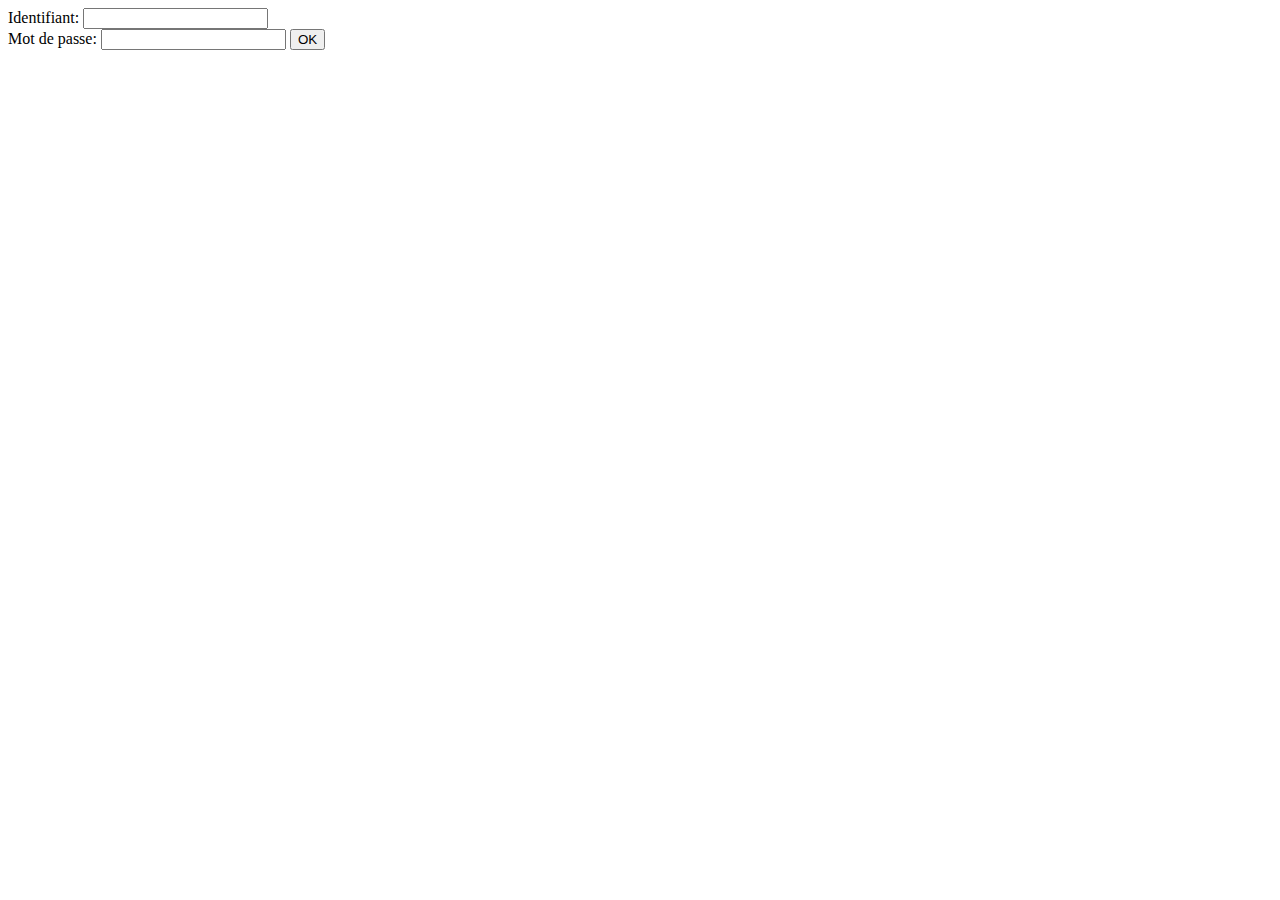
<file: day04/ex01/index.html>
<!DOCTYPE html>
<html>
	<body>
		<form action="create.php" method="post">
			Identifiant: <input type="text" name="login" value="">
			<br />
			Mot de passe: <input type="password" name="passwd">
			<input type="submit" name="submit" value="OK">
		</form>
	</body>
</html>
</file>
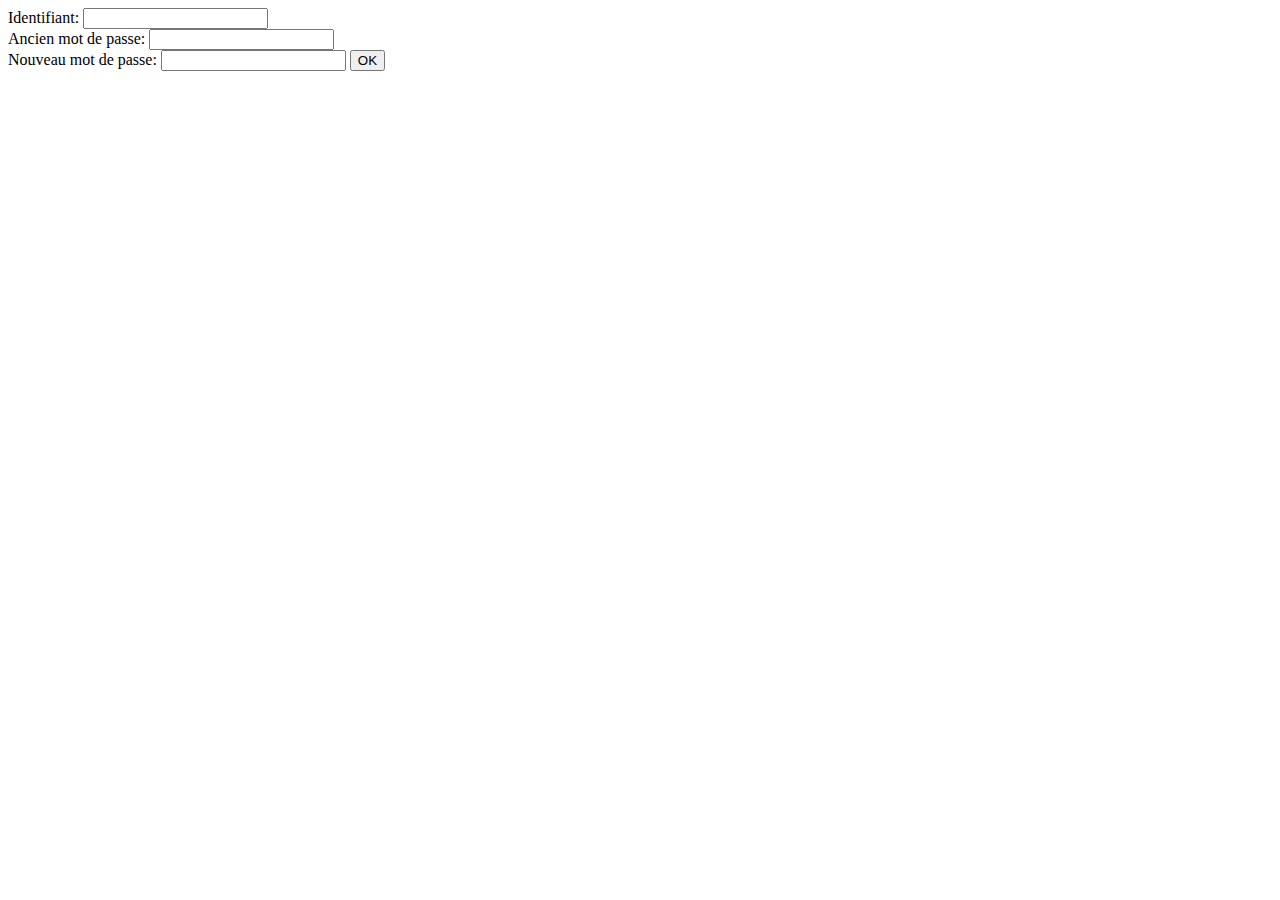
<file: day04/ex02/index.html>
<!DOCTYPE html>
<html>
	<body>
		<form action="create.php" method="post">
			Identifiant: <input type="text" name="login" value="">
			<br />
			Ancien mot de passe: <input type="password" name="oldpw">
			<br />
			Nouveau mot de passe: <input type="password" name="newpw">
			<input type="submit" name="submit" value="OK">
		</form>
	</body>
</html>
</file>
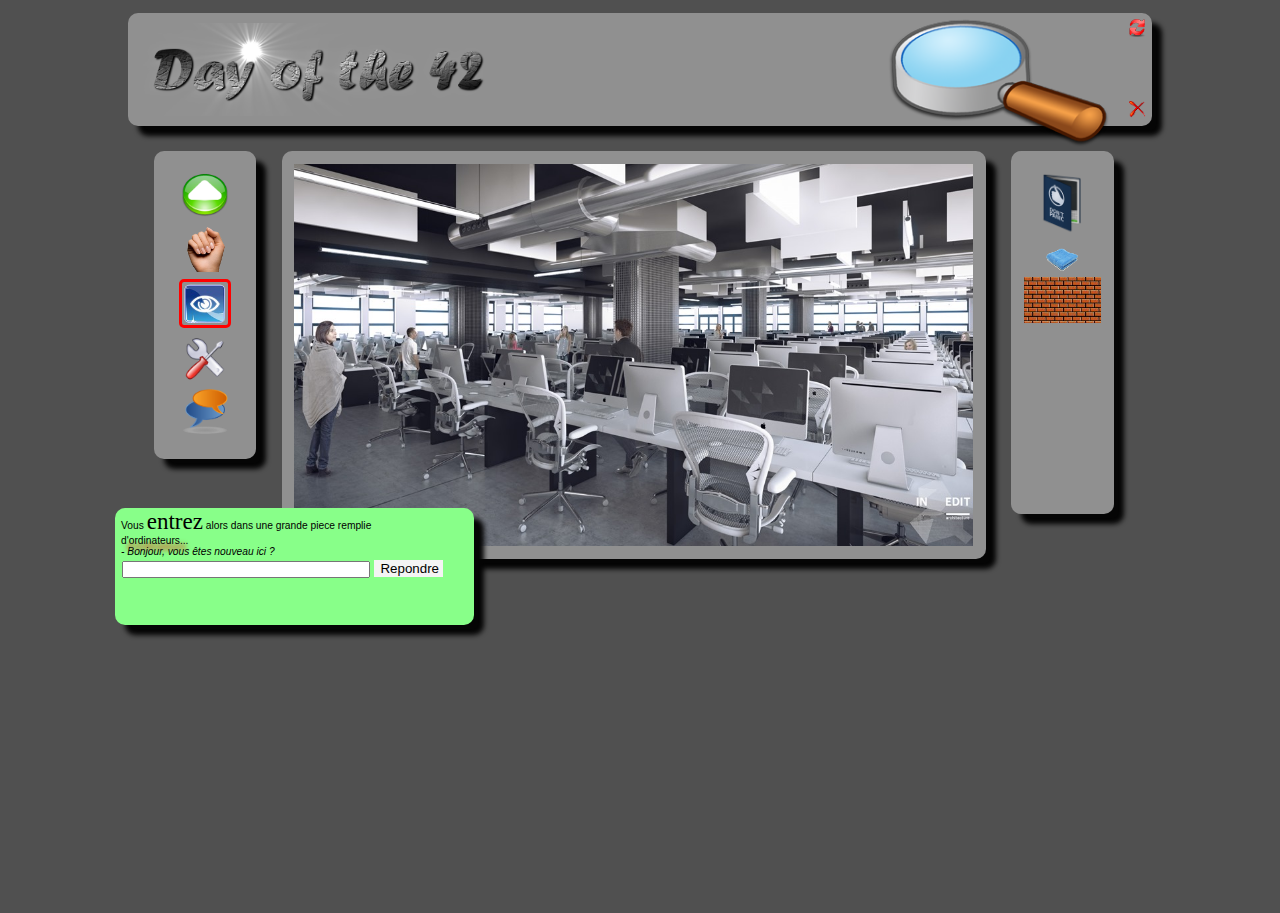
<file: day00/ex02/doft.html>
<!DOCTYPE html>
<html>

<head>
	<title>Day of the 42</title>
	<link rel="stylesheet" href="doft.css">
</head>

<body>
	<div class="grey_bar top_bar">
		<img id="day_of" src="resources/day_of_the_42.png" alt="title">
		<img id="loupe" src="resources/loupe.png" alt="loupe">

		<div id="top_link">
			<a href="http://www.disney.com" id="disney">
				<img id="reload" src="resources/reload.png" alt="icone_de_reload">
			</a>
			<a href="http://www.relaischateaux.com" id="chateau">
				<img id="close" src="resources/close.gif" alt="icone_close">
			</a>
		</div>

	</div>
	<div class="grey_bar left_bar">
		<img src="resources/arrow.png" alt="Avancer" id="arrow">
		<img src="resources/main.png" alt="Prendre" id="main">
		<img src="resources/oeil.png" alt="Regarder" id="oeil">
		<img src="resources/outil.png" alt="Utiliser" id="outil">
		<img src="resources/chat-icon.png" alt="Parler" id="chat">
	</div>
	<div class="grey_bar middle_bar">
		<img id="cluster" src="resources/cluster.jpg" alt="image_of_a_cluster">
		<a id="ikea" href="http://www.ikea.com"></a>
		<a id="apple" href="http://www.apple.com"></a>
	</div>
	<div class="grey_bar right_bar">
		<img src="resources/book.png" alt="livre" id="book">
		<img src="resources/towel.png" alt="serviette" id="towel">
		<div id="brick">
			<img src="resources/brick.jpg" alt="brick" id="brick_block">
			<img src="resources/brick.jpg" alt="brick" id="brick_block">
		</div>

	</div>
	<div class="chat_box">
		<p>Vous <span id="enter">entrez</span> alors dans une grande piece remplie <span id="underline" >d'ordinateurs</span>...</p>
		<p id="reponse">- Bonjour, vous êtes nouveau ici ?</p>
		<form>
			<input type="text" id="formu">
			<input type="submit" value="Repondre" id="repondre">
		</form>
	</div>
</body>

</html>
</file>
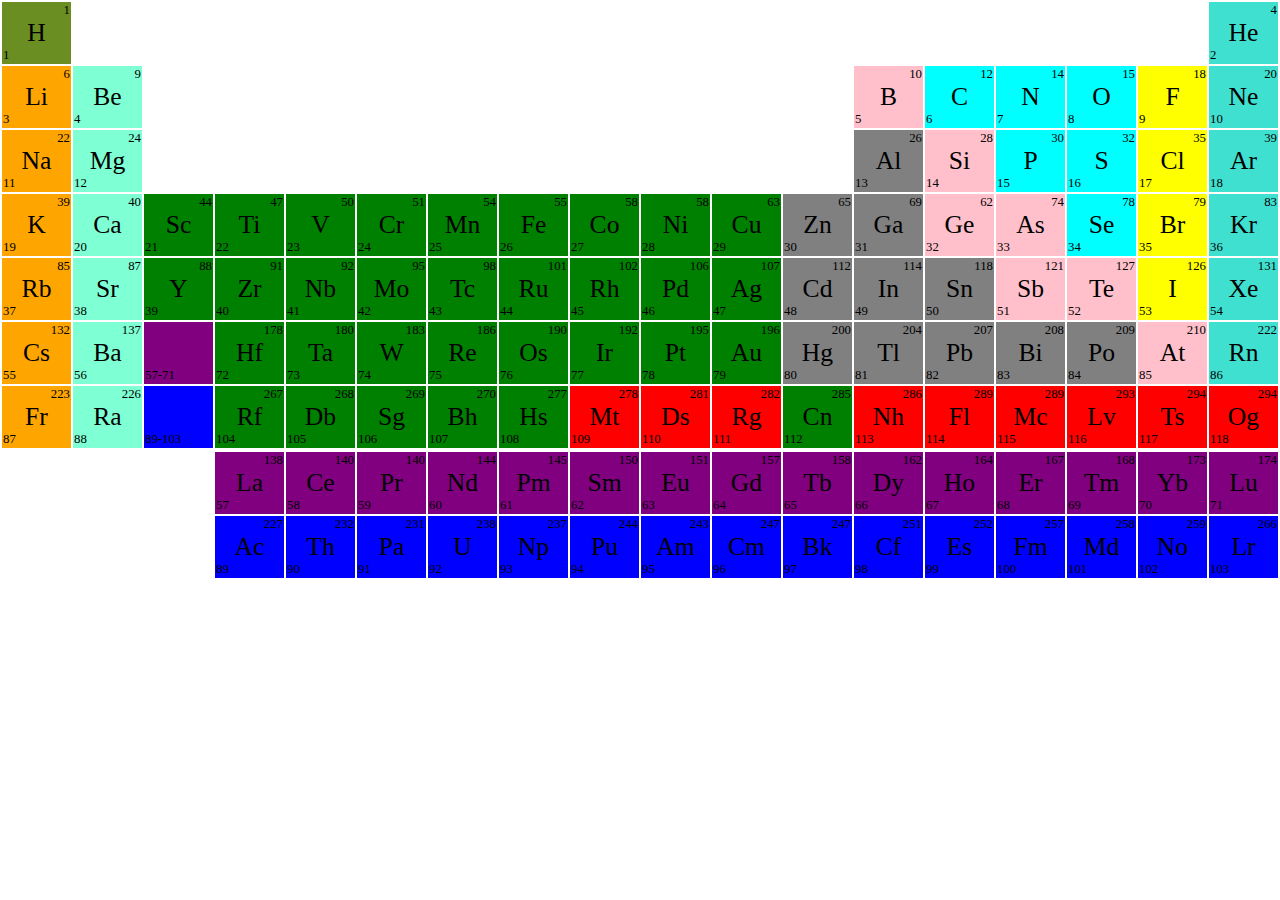
<file: day00/ex03/responsive.html>
<!DOCTYPE html>
<html>

<head>
    <title>Responsive mendeleiev</title>
    <link rel="stylesheet" href="responsive.css">
    <meta name="viewport" content="width=device-width, initial-scale=1.0">
</head>

<body>
    <table class="tab">
        <tr>
            <td contenteditable="true" class="sad_green">
                <p class="masse">1</p>
                <p class="elem">H</p>
                <p class="na">1</p>
            </td>
            <td class=""></td>
            <td class=""></td>
            <td class=""></td>
            <td class=""></td>
            <td class=""></td>
            <td class=""></td>
            <td class=""></td>
            <td class=""></td>
            <td class=""></td>
            <td class=""></td>
            <td class=""></td>
            <td class=""></td>
            <td class=""></td>
            <td class=""></td>
            <td class=""></td>
            <td class=""></td>
            <td contenteditable="true" class="turquoise">
                <p class="masse">4</p>
                <p class="elem">He</p>
                <p class="na">2</p>
            </td>
        </tr>
        <tr>
            <td contenteditable="true" class="orange">
                <p class="masse">6</p>
                <p class="elem">Li</p>
                <p class="na">3</p>
            </td>
            <td contenteditable="true" class="white">
                <p class="masse">9</p>
                <p class="elem">Be</p>
                <p class="na">4</p>
            </td>
            <td class=""></td>
            <td class=""></td>
            <td class=""></td>
            <td class=""></td>
            <td class=""></td>
            <td class=""></td>
            <td class=""></td>
            <td class=""></td>
            <td class=""></td>
            <td class=""></td>
            <td contenteditable="true" class="pink">
                <p class="masse">10</p>
                <p class="elem">B</p>
                <p class="na">5</p>
            </td>
            <td contenteditable="true" class="happy_blue">
                <p class="masse">12</p>
                <p class="elem">C</p>
                <p class="na">6</p>
            </td>
            <td contenteditable="true" class="happy_blue">
                <p class="masse">14</p>
                <p class="elem">N</p>
                <p class="na">7</p>
            </td>
            <td contenteditable="true" class="happy_blue">
                <p class="masse">15</p>
                <p class="elem">O</p>
                <p class="na">8</p>
            </td>
            <td contenteditable="true" class="yellow">
                <p class="masse">18</p>
                <p class="elem">F</p>
                <p class="na">9</p>
            </td>
            <td contenteditable="true" class="turquoise">
                <p class="masse">20</p>
                <p class="elem">Ne</p>
                <p class="na">10</p>
            </td>
        </tr>
        <tr>
            <td contenteditable="true" class="orange">
                <p class="masse">22</p>
                <p class="elem">Na</p>
                <p class="na">11</p>
            </td>
            <td contenteditable="true" class="white">
                <p class="masse">24</p>
                <p class="elem">Mg</p>
                <p class="na">12</p>
            </td>
            <td class=""></td>
            <td class=""></td>
            <td class=""></td>
            <td class=""></td>
            <td class=""></td>
            <td class=""></td>
            <td class=""></td>
            <td class=""></td>
            <td class=""></td>
            <td class=""></td>
            <td contenteditable="true" class="grey">
                <p class="masse">26</p>
                <p class="elem">Al</p>
                <p class="na">13</p>
            </td>
            <td contenteditable="true" class="pink">
                <p class="masse">28</p>
                <p class="elem">Si</p>
                <p class="na">14</p>
            </td>
            <td contenteditable="true" class="happy_blue">
                <p class="masse">30</p>
                <p class="elem">P</p>
                <p class="na">15</p>
            </td>
            <td contenteditable="true" class="happy_blue">
                <p class="masse">32</p>
                <p class="elem">S</p>
                <p class="na">16</p>
            </td>
            <td contenteditable="true" class="yellow">
                <p class="masse">35</p>
                <p class="elem">Cl</p>
                <p class="na">17</p>
            </td>
            <td contenteditable="true" class="turquoise">
                <p class="masse">39</p>
                <p class="elem">Ar</p>
                <p class="na">18</p>
            </td>
        </tr>
        <tr>
            <td contenteditable="true" class="orange">
                <p class="masse">39</p>
                <p class="elem">K</p>
                <p class="na">19</p>
            </td>
            <td contenteditable="true" class="white">
                <p class="masse">40</p>
                <p class="elem">Ca</p>
                <p class="na">20</p>
            </td>
            <td contenteditable="true" class="green">
                <p class="masse">44</p>
                <p class="elem">Sc</p>
                <p class="na">21</p>
            </td>
            <td contenteditable="true" class="green">
                <p class="masse">47</p>
                <p class="elem">Ti</p>
                <p class="na">22</p>
            </td>
            <td contenteditable="true" class="green">
                <p class="masse">50</p>
                <p class="elem">V</p>
                <p class="na">23</p>
            </td>
            <td contenteditable="true" class="green">
                <p class="masse">51</p>
                <p class="elem">Cr</p>
                <p class="na">24</p>
            </td>
            <td contenteditable="true" class="green">
                <p class="masse">54</p>
                <p class="elem">Mn</p>
                <p class="na">25</p>
            </td>
            <td contenteditable="true" class="green">
                <p class="masse">55</p>
                <p class="elem">Fe</p>
                <p class="na">26</p>
            </td>
            <td contenteditable="true" class="green">
                <p class="masse">58</p>
                <p class="elem">Co</p>
                <p class="na">27</p>
            </td>
            <td contenteditable="true" class="green">
                <p class="masse">58</p>
                <p class="elem">Ni</p>
                <p class="na">28</p>
            </td>
            <td contenteditable="true" class="green">
                <p class="masse">63</p>
                <p class="elem">Cu</p>
                <p class="na">29</p>
            </td>
            <td contenteditable="true" class="grey">
                <p class="masse">65</p>
                <p class="elem">Zn</p>
                <p class="na">30</p>
            </td>
            <td contenteditable="true" class="grey">
                <p class="masse">69</p>
                <p class="elem">Ga</p>
                <p class="na">31</p>
            </td>
            <td contenteditable="true" class="pink">
                <p class="masse">62</p>
                <p class="elem">Ge</p>
                <p class="na">32</p>
            </td>
            <td contenteditable="true" class="pink">
                <p class="masse">74</p>
                <p class="elem">As</p>
                <p class="na">33</p>
            </td>
            <td contenteditable="true" class="happy_blue">
                <p class="masse">78</p>
                <p class="elem">Se</p>
                <p class="na">34</p>
            </td>
            <td contenteditable="true" class="yellow">
                <p class="masse">79</p>
                <p class="elem">Br</p>
                <p class="na">35</p>
            </td>
            <td contenteditable="true" class="turquoise">
                <p class="masse">83</p>
                <p class="elem">Kr</p>
                <p class="na">36</p>
            </td>
        </tr>
        <tr>
            <td contenteditable="true" class="orange">
                <p class="masse">85</p>
                <p class="elem">Rb</p>
                <p class="na">37</p>
            </td>
            <td contenteditable="true" class="white">
                <p class="masse">87</p>
                <p class="elem">Sr</p>
                <p class="na">38</p>
            </td>
            <td contenteditable="true" class="green">
                <p class="masse">88</p>
                <p class="elem">Y</p>
                <p class="na">39</p>
            </td>
            <td contenteditable="true" class="green">
                <p class="masse">91</p>
                <p class="elem">Zr</p>
                <p class="na">40</p>
            </td>
            <td contenteditable="true" class="green">
                <p class="masse">92</p>
                <p class="elem">Nb</p>
                <p class="na">41</p>
            </td>
            <td contenteditable="true" class="green">
                <p class="masse">95</p>
                <p class="elem">Mo</p>
                <p class="na">42</p>
            </td>
            <td contenteditable="true" class="green">
                <p class="masse">98</p>
                <p class="elem">Tc</p>
                <p class="na">43</p>
            </td>
            <td contenteditable="true" class="green">
                <p class="masse">101</p>
                <p class="elem">Ru</p>
                <p class="na">44</p>
            </td>
            <td contenteditable="true" class="green">
                <p class="masse">102</p>
                <p class="elem">Rh</p>
                <p class="na">45</p>
            </td>
            <td contenteditable="true" class="green">
                <p class="masse">106</p>
                <p class="elem">Pd</p>
                <p class="na">46</p>
            </td>
            <td contenteditable="true" class="green">
                <p class="masse">107</p>
                <p class="elem">Ag</p>
                <p class="na">47</p>
            </td>
            <td contenteditable="true" class="grey">
                <p class="masse">112</p>
                <p class="elem">Cd</p>
                <p class="na">48</p>
            </td>
            <td contenteditable="true" class="grey">
                <p class="masse">114</p>
                <p class="elem">In</p>
                <p class="na">49</p>
            </td>
            <td contenteditable="true" class="grey">
                <p class="masse">118</p>
                <p class="elem">Sn</p>
                <p class="na">50</p>
            </td>
            <td contenteditable="true" class="pink">
                <p class="masse">121</p>
                <p class="elem">Sb</p>
                <p class="na">51</p>
            </td>
            <td contenteditable="true" class="pink">
                <p class="masse">127</p>
                <p class="elem">Te</p>
                <p class="na">52</p>
            </td>
            <td contenteditable="true" class="yellow">
                <p class="masse">126</p>
                <p class="elem">I</p>
                <p class="na">53</p>
            </td>
            <td contenteditable="true" class="turquoise">
                <p class="masse">131</p>
                <p class="elem">Xe</p>
                <p class="na">54</p>
            </td>
        </tr>
        <tr>
            <td contenteditable="true" class="orange">
                <p class="masse">132</p>
                <p class="elem">Cs</p>
                <p class="na">55</p>
            </td>
            <td contenteditable="true" class="white">
                <p class="masse">137</p>
                <p class="elem">Ba</p>
                <p class="na">56</p>
            </td>
            <td contenteditable="true" class="purple na">
                <p>57-71</p>
            </td>
            <td contenteditable="true" class="green">
                <p class="masse">178</p>
                <p class="elem">Hf</p>
                <p class="na">72</p>
            </td>
            <td contenteditable="true" class="green">
                <p class="masse">180</p>
                <p class="elem">Ta</p>
                <p class="na">73</p>
            </td>
            <td contenteditable="true" class="green">
                <p class="masse">183</p>
                <p class="elem">W</p>
                <p class="na">74</p>
            </td>
            <td contenteditable="true" class="green">
                <p class="masse">186</p>
                <p class="elem">Re</p>
                <p class="na">75</p>
            </td>
            <td contenteditable="true" class="green">
                <p class="masse">190</p>
                <p class="elem">Os</p>
                <p class="na">76</p>
            </td>
            <td contenteditable="true" class="green">
                <p class="masse">192</p>
                <p class="elem">Ir</p>
                <p class="na">77</p>
            </td>
            <td contenteditable="true" class="green">
                <p class="masse">195</p>
                <p class="elem">Pt</p>
                <p class="na">78</p>
            </td>
            <td contenteditable="true" class="green">
                <p class="masse">196</p>
                <p class="elem">Au</p>
                <p class="na">79</p>
            </td>
            <td contenteditable="true" class="grey">
                <p class="masse">200</p>
                <p class="elem">Hg</p>
                <p class="na">80</p>
            </td>
            <td contenteditable="true" class="grey">
                <p class="masse">204</p>
                <p class="elem">Tl</p>
                <p class="na">81</p>
            </td>
            <td contenteditable="true" class="grey">
                <p class="masse">207</p>
                <p class="elem">Pb</p>
                <p class="na">82</p>
            </td>
            <td contenteditable="true" class="grey">
                <p class="masse">208</p>
                <p class="elem">Bi</p>
                <p class="na">83</p>
            </td>
            <td contenteditable="true" class="grey">
                <p class="masse">209</p>
                <p class="elem">Po</p>
                <p class="na">84</p>
            </td>
            <td contenteditable="true" class="pink">
                <p class="masse">210</p>
                <p class="elem">At</p>
                <p class="na">85</p>
            </td>
            <td contenteditable="true" class="turquoise">
                <p class="masse">222</p>
                <p class="elem">Rn</p>
                <p class="na">86</p>
            </td>
        </tr>
        <tr>
            <td contenteditable="true" class="orange">
                <p class="masse">223</p>
                <p class="elem">Fr</p>
                <p class="na">87</p>
            </td>
            <td contenteditable="true" class="white">
                <p class="masse">226</p>
                <p class="elem">Ra</p>
                <p class="na">88</p>
            </td>
            <td contenteditable="true" class="blue na">
                <p>89-103</p>
            </td>
            <td contenteditable="true" class="green">
                <p class="masse">267</p>
                <p class="elem">Rf</p>
                <p class="na">104</p>
            </td>
            <td contenteditable="true" class="green">
                <p class="masse">268</p>
                <p class="elem">Db</p>
                <p class="na">105</p>
            </td>
            <td contenteditable="true" class="green">
                <p class="masse">269</p>
                <p class="elem">Sg</p>
                <p class="na">106</p>
            </td>
            <td contenteditable="true" class="green">
                <p class="masse">270</p>
                <p class="elem">Bh</p>
                <p class="na">107</p>
            </td>
            <td contenteditable="true" class="green">
                <p class="masse">277</p>
                <p class="elem">Hs</p>
                <p class="na">108</p>
            </td>
            <td contenteditable="true" class="red">
                <p class="masse">278</p>
                <p class="elem">Mt</p>
                <p class="na">109</p>
            </td>
            <td contenteditable="true" class="red">
                <p class="masse">281</p>
                <p class="elem">Ds</p>
                <p class="na">110</p>
            </td>
            <td contenteditable="true" class="red">
                <p class="masse">282</p>
                <p class="elem">Rg</p>
                <p class="na">111</p>
            </td>
            <td contenteditable="true" class="green">
                <p class="masse">285</p>
                <p class="elem">Cn</p>
                <p class="na">112</p>
            </td>
            <td contenteditable="true" class="red">
                <p class="masse">286</p>
                <p class="elem">Nh</p>
                <p class="na">113</p>
            </td>
            <td contenteditable="true" class="red">
                <p class="masse">289</p>
                <p class="elem">Fl</p>
                <p class="na">114</p>
            </td>
            <td contenteditable="true" class="red">
                <p class="masse">289</p>
                <p class="elem">Mc</p>
                <p class="na">115</p>
            </td>
            <td contenteditable="true" class="red">
                <p class="masse">293</p>
                <p class="elem">Lv</p>
                <p class="na">116</p>
            </td>
            <td contenteditable="true" class="red">
                <p class="masse">294</p>
                <p class="elem">Ts</p>
                <p class="na">117</p>
            </td>
            <td contenteditable="true" class="red">
                <p class="masse">294</p>
                <p class="elem">Og</p>
                <p class="na">118</p>
            </td>
        </tr>
    </table>
    <table class="tab_rare">
        <tr>
            <td></td>
            <td></td>
            <td></td>
            <td contenteditable="true" class="purple">
                <p class="masse">138</p>
                <p class="elem">La</p>
                <p class="na">57</p>
            </td>
            <td contenteditable="true" class="purple">
                <p class="masse">140</p>
                <p class="elem">Ce</p>
                <p class="na">58</p>
            </td>
            <td contenteditable="true" class="purple">
                <p class="masse">140</p>
                <p class="elem">Pr</p>
                <p class="na">59</p>
            </td>
            <td contenteditable="true" class="purple">
                <p class="masse">144</p>
                <p class="elem">Nd</p>
                <p class="na">60</p>
            </td>
            <td contenteditable="true" class="purple">
                <p class="masse">145</p>
                <p class="elem">Pm</p>
                <p class="na">61</p>
            </td>
            <td contenteditable="true" class="purple">
                <p class="masse">150</p>
                <p class="elem">Sm</p>
                <p class="na">62</p>
            </td>
            <td contenteditable="true" class="purple">
                <p class="masse">151</p>
                <p class="elem">Eu</p>
                <p class="na">63</p>
            </td>
            <td contenteditable="true" class="purple">
                <p class="masse">157</p>
                <p class="elem">Gd</p>
                <p class="na">64</p>
            </td>
            <td contenteditable="true" class="purple">
                <p class="masse">158</p>
                <p class="elem">Tb</p>
                <p class="na">65</p>
            </td>
            <td contenteditable="true" class="purple">
                <p class="masse">162</p>
                <p class="elem">Dy</p>
                <p class="na">66</p>
            </td>
            <td contenteditable="true" class="purple">
                <p class="masse">164</p>
                <p class="elem">Ho</p>
                <p class="na">67</p>
            </td>
            <td contenteditable="true" class="purple">
                <p class="masse">167</p>
                <p class="elem">Er</p>
                <p class="na">68</p>
            </td>
            <td contenteditable="true" class="purple">
                <p class="masse">168</p>
                <p class="elem">Tm</p>
                <p class="na">69</p>
            </td>
            <td contenteditable="true" class="purple">
                <p class="masse">173</p>
                <p class="elem">Yb</p>
                <p class="na">70</p>
            </td>
            <td contenteditable="true" class="purple">
                <p class="masse">174</p>
                <p class="elem">Lu</p>
                <p class="na">71</p>
            </td>
        </tr>
        <tr>
            <td></td>
            <td></td>
            <td></td>
            <td contenteditable="true" class="blue">
                <p class="masse">227</p>
                <p class="elem">Ac</p>
                <p class="na">89</p>
            </td>
            <td contenteditable="true" class="blue">
                <p class="masse">232</p>
                <p class="elem">Th</p>
                <p class="na">90</p>
            </td>
            <td contenteditable="true" class="blue">
                <p class="masse">231</p>
                <p class="elem">Pa</p>
                <p class="na">91</p>
            </td>
            <td contenteditable="true" class="blue">
                <p class="masse">238</p>
                <p class="elem">U</p>
                <p class="na">92</p>
            </td>
            <td contenteditable="true" class="blue">
                <p class="masse">237</p>
                <p class="elem">Np</p>
                <p class="na">93</p>
            </td>
            <td contenteditable="true" class="blue">
                <p class="masse">244</p>
                <p class="elem">Pu</p>
                <p class="na">94</p>
            </td>
            <td contenteditable="true" class="blue">
                <p class="masse">243</p>
                <p class="elem">Am</p>
                <p class="na">95</p>
            </td>
            <td contenteditable="true" class="blue">
                <p class="masse">247</p>
                <p class="elem">Cm</p>
                <p class="na">96</p>
            </td>
            <td contenteditable="true" class="blue">
                <p class="masse">247</p>
                <p class="elem">Bk</p>
                <p class="na">97</p>
            </td>
            <td contenteditable="true" class="blue">
                <p class="masse">251</p>
                <p class="elem">Cf</p>
                <p class="na">98</p>
            </td>
            <td contenteditable="true" class="blue">
                <p class="masse">252</p>
                <p class="elem">Es</p>
                <p class="na">99</p>
            </td>
            <td contenteditable="true" class="blue">
                <p class="masse">257</p>
                <p class="elem">Fm</p>
                <p class="na">100</p>
            </td>
            <td contenteditable="true" class="blue">
                <p class="masse">258</p>
                <p class="elem">Md</p>
                <p class="na">101</p>
            </td>
            <td contenteditable="true" class="blue">
                <p class="masse">259</p>
                <p class="elem">No</p>
                <p class="na">102</p>
            </td>
            <td contenteditable="true" class="blue">
                <p class="masse">266</p>
                <p class="elem">Lr</p>
                <p class="na">103</p>
            </td>
        </tr>
    </table>

</body>

</html>
</file>
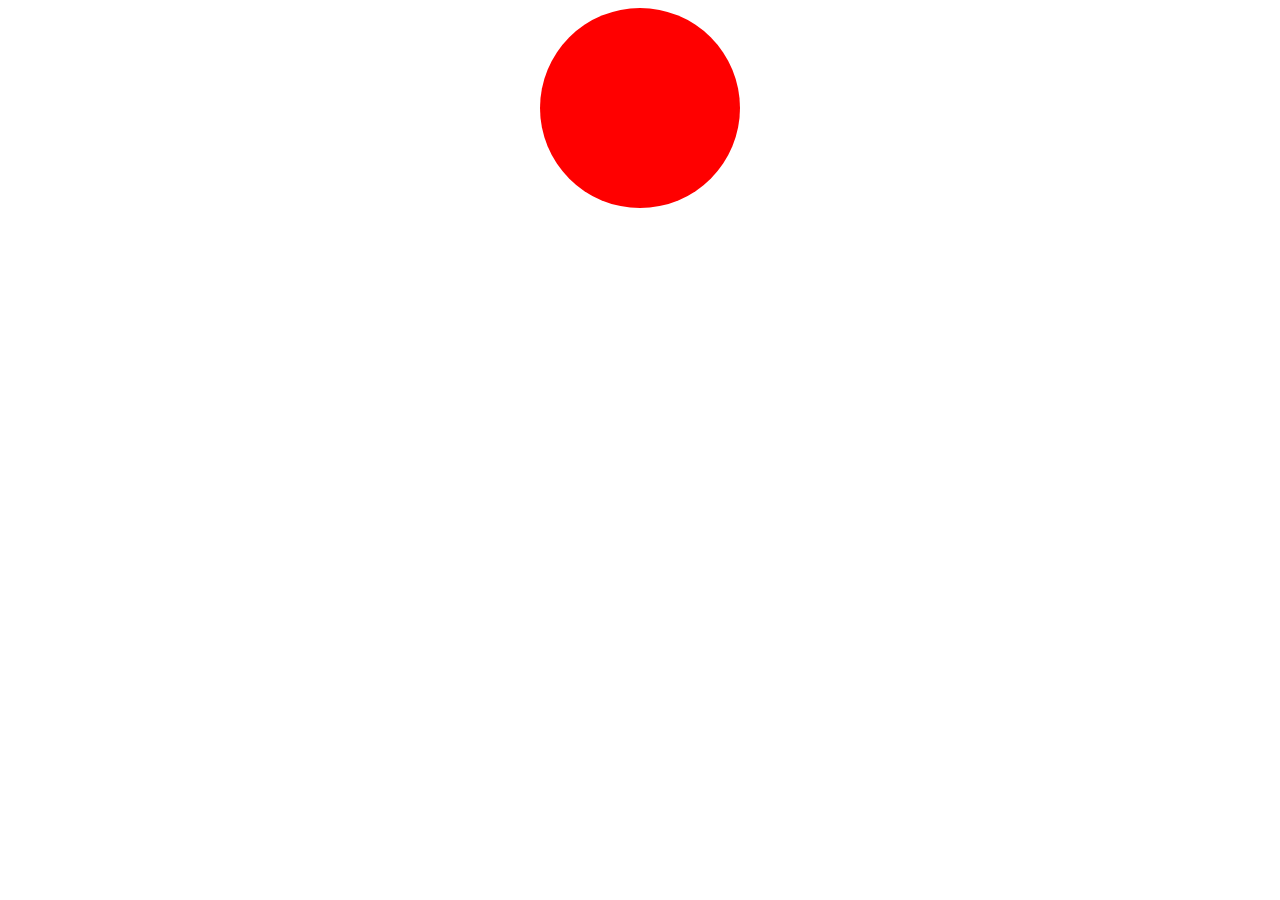
<file: j09/ex00/balloon.html>
<!DOCTYPE html>
<html>
	<head>
		<style>
			div {
				border-radius: 50%;
				width: 200px;
				height: 200px;
				background-color: red;
				text-align: center;
				margin: 0 auto;
			}
		</style>
		<script>
			function updateSize(ballon) {
					var width = ballon.offsetWidth;
					var height = ballon.offsetHeight;
					if (width >= 420) {
						ballon.style.width = "200px";
						ballon.style.height = "200px";
					}
					else {
						ballon.style.width = width + 10 + 'px';
						ballon.style.height = height + 10 + 'px';
					}
			}

			function updateColor(ballon) {
				var	color = ballon.style.backgroundColor;
					switch (color) {
						case 'red':
							ballon.style.background = "green";
							break;
						case 'green':
							ballon.style.background = "blue";
							break;
						case 'blue':
							ballon.style.background = "red";
							break;
						default:
							ballon.style.background = "green";
					}
			}

			function updateSizeOut(ballon) {
					var width = ballon.offsetWidth;
					var height = ballon.offsetHeight;
					if (width > 200) {
						ballon.style.width = width - 5 + 'px';
						ballon.style.height = height - 5 + 'px';
					}
			}

			function updateColorOut(ballon) {
				var	color = ballon.style.backgroundColor;
					switch (color) {
						case 'red':
							ballon.style.background = "blue";
							break;
						case 'green':
							ballon.style.background = "red";
							break;
						case 'blue':
							ballon.style.background = "green";
							break;
						default:
							ballon.style.background = "blue";
					}
			}

			function ClickColorMod() {
					const ballon = document.getElementById("balloon");
					updateSize(ballon);
					updateColor(ballon);
			}
			function MouseOutMod() {
					const ballon = document.getElementById("balloon");
					updateSizeOut(ballon);
					updateColorOut(ballon);
			}
		</script>
	</head>
	<body>
		<div id="balloon" onclick='ClickColorMod()' onmouseout='MouseOutMod()'>

		</div>
	</body>
</html>
</file>
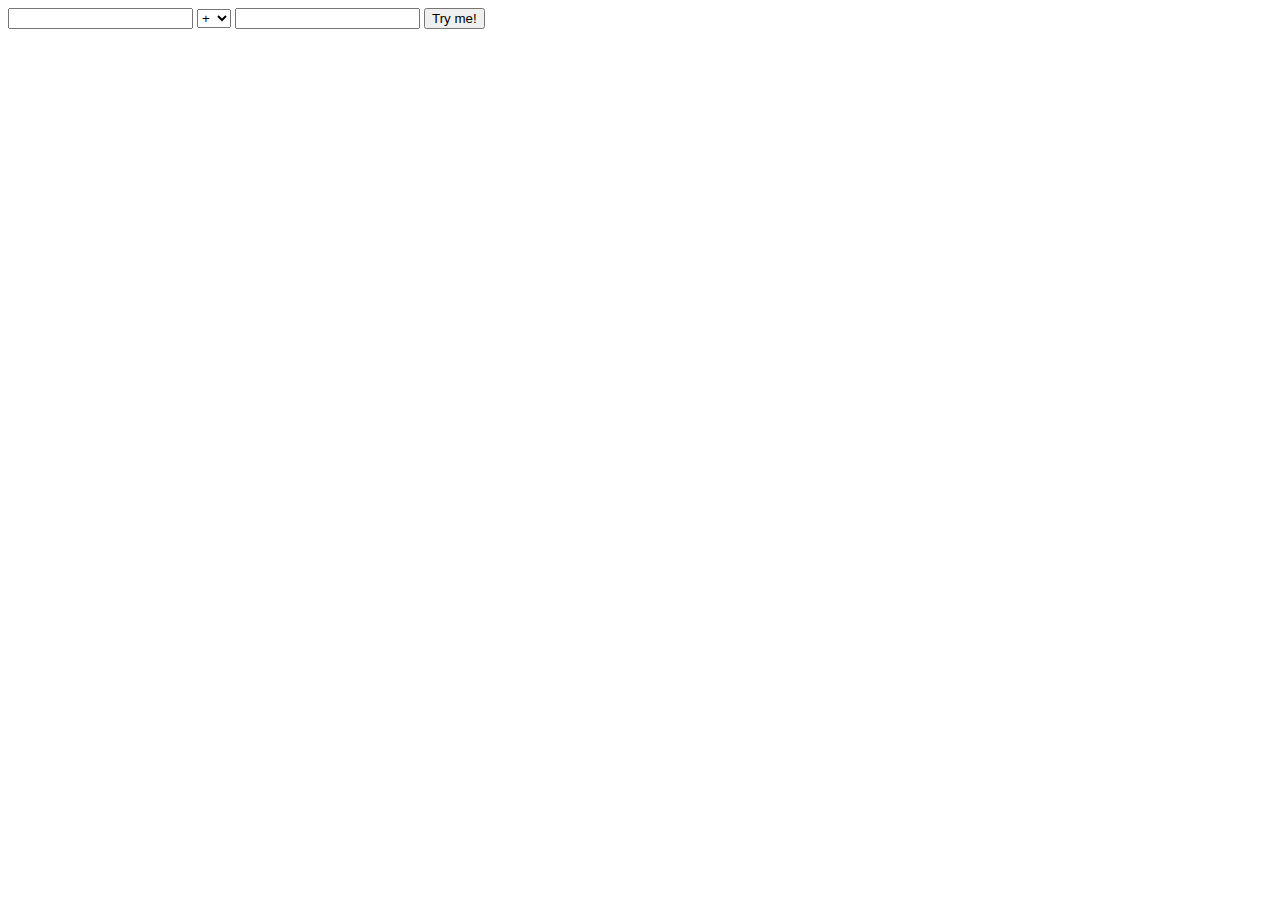
<file: j09/ex01/calc.html>
<!DOCTYPE html>
<html>
	<head>
		<script>
			setInterval(function(){ alert("Please, use me..."); }, 30000);
			function getResult() {
				var a_str = document.getElementById("first").value;
				var b_str = document.getElementById("second").value;
				var a = parseInt(a_str);
				var b = parseInt(b_str);
				var op = document.getElementById("op").value;
				if (isNaN(b_str) || isNaN(a_str) || a < 0 || b < 0 || a_str.indexOf(".") != -1 || b_str.indexOf(".") != -1) {
					window.alert("Error:(");
					return;
				}
				switch (op) {
					case '+':
						result = a + b;
						break;
					case '-':
						result = a - b;
						break;
					case '*':
						result = a * b;
						break;
					case '/':
						if (b == 0) {
							console.log("It’s over 9000!");
							window.alert("It’s over 9000!");
							return;
						}
						result = a / b;
						break;
					case '%':
						if (b == 0) {
							console.log("It’s over 9000!");
							window.alert("It’s over 9000!");
							return;
						}
						result = a % b;
						break;
					default:
						return;
				}
				console.log(result);
				window.alert(result);
			}
		</script>
	</head>
	<body>
		<form id="my_form" action="">
			<input id="first" type="text" name="first">
			<select name="op" id="op">
				<option value="+">+</option>
				<option value="-">-</option>
				<option value="*">*</option>
				<option value="/">/</option>
				<option value="%">%</option>
			</select>
			<input id="second" type="text" name="second">
			<input onclick="getResult()" type="submit" value="Try me!">
		</form>
	</body>
</html>
</file>
<file: day00/ex02/doft.css>
html, body {
    width: 100%;
    height: 100%;
    margin: auto;
    background-color: #505050;
}

.grey_bar {
    background-color:  #909090;
    border: #909090;
    box-shadow: 10px 10px 5px #050505;
    border-radius: 10px;
}

.top_bar {
    width: 80%;
    height: auto;
    margin: auto;
    position: relative;
    margin-top: 1%;
    display: flex;
}

.left_bar {
    width: 6%;
    height: auto;
    float: left;
    margin-top: 2%;
    margin-left: 12%;
    padding: 1%;
    padding-bottom: 2%;
}

.middle_bar {
    width: 53%;
    height: auto;
    padding: 1%;
    float: left;
    margin-top: 2%;
    margin-left: 2%;
}

.right_bar {
    width: 6%;
    height: 36%;
    float: left;
    margin-top: 2%;
    margin-left: 2%;
    padding: 1%;
    padding-bottom: 2%;
}

.chat_box {
    width: 23%;
    margin-left: 9%;
    margin-top: -5%;
    padding-right: 5%;
    padding-top: -5%;
    height: auto;
    display: inline-block;
    background-color:  #88FF89;
    border: #88FF89;
    box-shadow: 10px 10px 5px #050505;
    border-radius: 10px;
}

p {
    margin: 0;
    padding-left: 2%;
    font-size: 0.8vw;
    font-family: Verdana, Geneva, Tahoma, sans-serif;
}

form {
    margin-right: -16%;
}

#underline {
    text-shadow:6px 6px 5.5px red;
}

#formu {
    width: 65%;
    height: 10%;
    display: inline-block;
    padding-right: 28%;
    margin-top: 1%;
    margin-left: 2%;
    margin-bottom: 14%;
    font-size: 0.8vw;
    width: 43%;
}

#repondre {
    background-color: #F4F4F4;
    border-color:#909090;
    border: 1px solid;
    border-style:none;
    height: 10%;
    width:20%;
}

#reponse {
    font-style: italic;
}

#arrow, #main, #oeil, #outil, #chat, #book, #towel{
    display: block;
    width: 60%;
    margin: auto;
    margin-top: 10%;
}

#enter {
    font-size: 1.8vw;
    font-family: Georgia;
}

#brick {
    display:block;
    background: url("resources/brick.jpg");
    background-repeat: repeat;
    background-size: 23%;
}

#brick_block {
    visibility: hidden;
    display: block;
    width: 30%;
}

#oeil {
    border: 3px solid red;
    border-radius: 5px;
}

#day_of {
    display: inline-block;
    width: 35%;
    padding: 1%;
}

#loupe {
    width: 24%;
    position: absolute;
    margin-left: 73%;
    z-index: 1;
}

#top_link {
    width: 100%;
    height: auto;
    display: inline-block;
    margin-left: 60%;
    width: 3%;
    z-index: 2;
}

#disney {
    width: 76%;
    margin: auto;
    padding-bottom: 7%;
}

#ikea {
    width: 9%;
    height: 80px;
    margin-right: 57%;
    margin-top: -20%;
    float: right;
    position: relative;
}

#apple {
    width: 20%;
    height: 87px;
    margin-right: 2%;
    margin-top: -24%;
    float: right;
    position: relative;
}

#chateau{
    width: 76%;
    margin: auto;
    margin-top: 95%;
}

#reload {
    margin-top: 20%;
    margin-left: 22%;
    width: 60%;
    position: relative;
}

#close {
    margin-top: 190%;
    margin-left: 22%;
    width: 60%;
    position: relative;
}

#cluster {
    width: 100%;
    height: 100%;
    margin: auto;
    display: block;
}
</file>
<file: day00/ex03/responsive.css>
html, body {
    width: 100%;
    margin: auto
}

body {
    background-image:url(http://hdwpro.com/wp-content/uploads/2018/03/Floral-Blur-Background.jpg);
    background-size: cover;
}

table {
    width: 100%;
}

td {
    width: 5%;
}

p {
    margin: 0;
}

.masse {
    text-align: right;
    font-size:1vw
}

.elem {
    text-align: center;
    font-size:2vw
}

.na {
    text-align: left;
    vertical-align: bottom;
    font-size:1vw
}

.sad_green {
    background-color: olivedrab;
}

.green {
    background-color: green;
}

.purple {
    background-color: purple;
}

.blue {
    background-color: blue;
}

.yellow {
    background-color: yellow;
}

.grey {
    background-color: grey;
}

.pink {
    background-color: pink;
}

.happy_blue {
    background-color: cyan;
}

.orange {
    background-color: orange;
}

.white {
    background-color: aquamarine;
}

.red {
    background-color: red;
}

.turquoise {
    background-color: turquoise;
}
</file>
